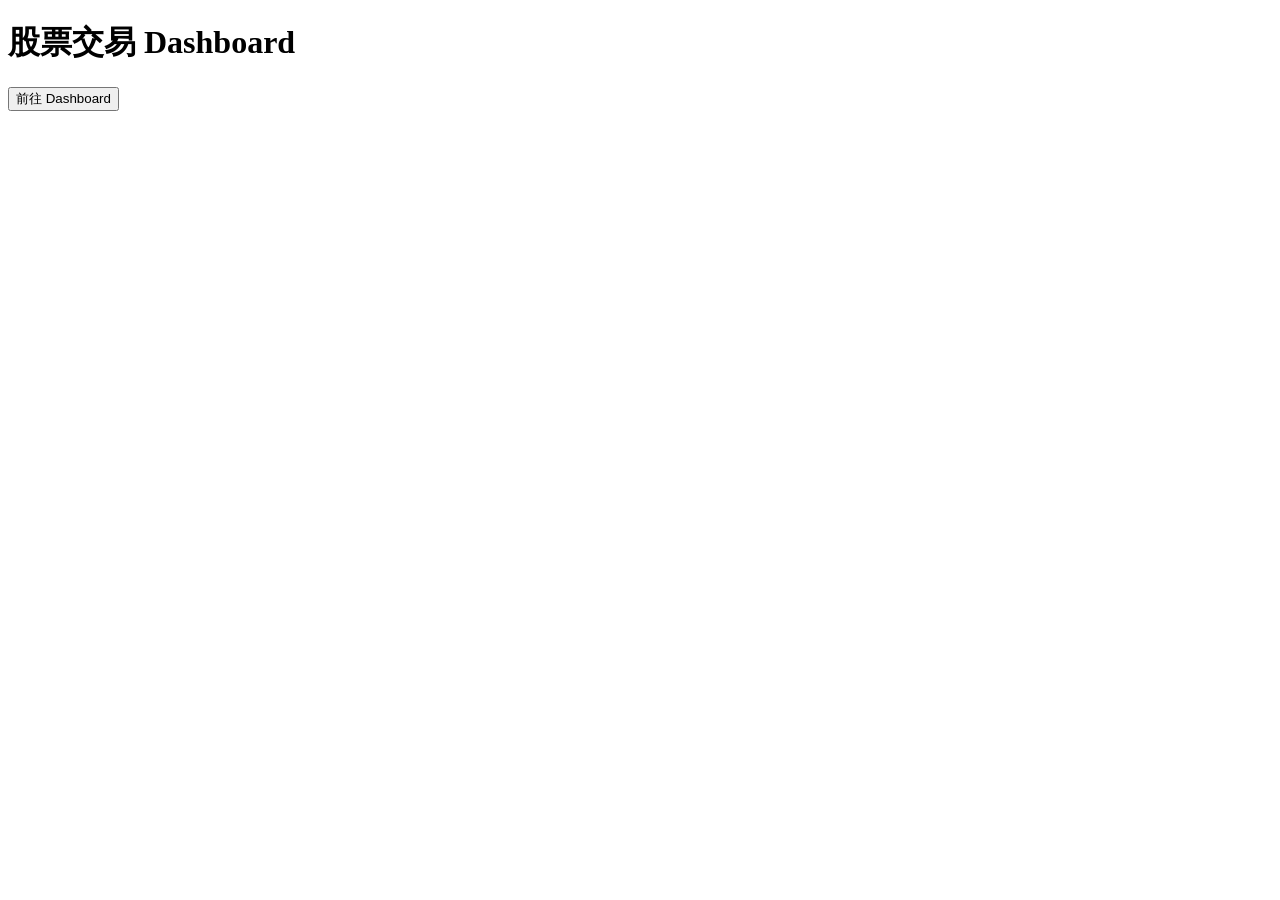
<file: src/main/resources/templates/index.html>
<!DOCTYPE html>
<html lang="zh-Hant">
<head>
    <meta charset="UTF-8">
    <title>Stock Dashboard</title>
</head>
<body>
    <h1>股票交易 Dashboard</h1>

    <a href="/dashboard"><button>前往 Dashboard</button></a>
</body>
</html>
</file>
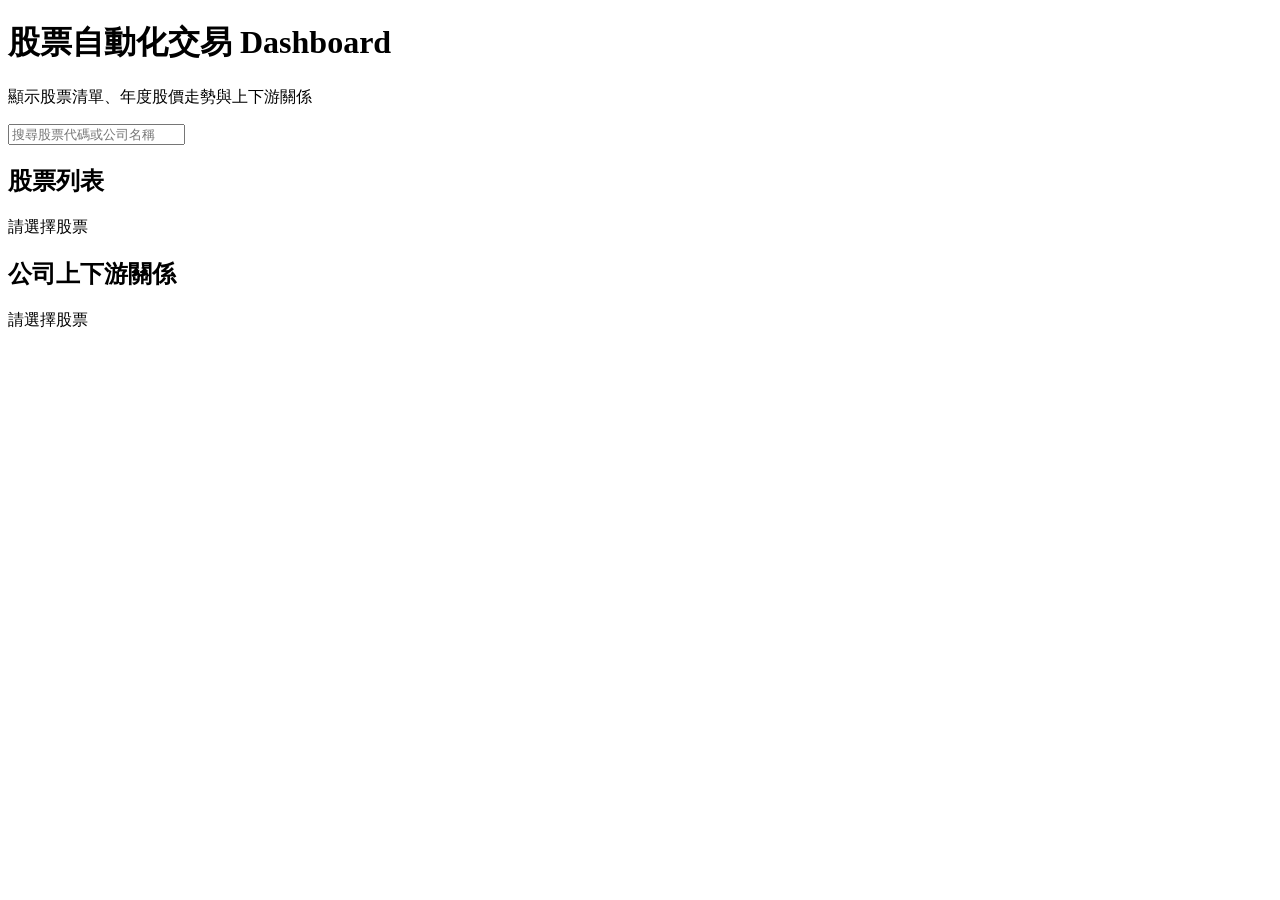
<file: StockTradeProject-master/src/main/resources/templates/dashboard.html>
<!DOCTYPE html>
<html lang="zh-Hant" xmlns:th="http://www.thymeleaf.org">
	<head>
	    <meta charset="UTF-8">
	    <meta name="viewport" content="width=device-width, initial-scale=1.0">
	    <title>股票 Dashboard</title>
	    <link rel="stylesheet" th:href="@{/css/dashboard.css}">
	    <script th:src="@{/js/dashboard.js}" defer></script>
	</head>
<body>
	
    <div class="container">
        <header class="header">
            <h1>股票自動化交易 Dashboard</h1>
            <p>顯示股票清單、年度股價走勢與上下游關係</p>
            <input type="text" id="searchInput" placeholder="搜尋股票代碼或公司名稱">
        </header>

        <main class="main-layout">
            
            <!-- 左側股票列表 -->
            <section class="stock-list-panel">
                <h2>股票列表</h2>
                <div id="stockList" class="stock-list">
                    <!-- JS 動態塞股票卡片 -->
                </div>
            </section>

            <!-- 右側內容 -->
            <section class="content-panel">
                
                <!-- 股價圖 -->
                <div class="chart-panel">
					<h2 id="chartTitle"></h2>
					<div id="chartArea"></div>
					<section class="price-panel">
					</section>
                        請選擇股票
                    </div>
                </div>

                <!-- 公司上下游 -->
                <div class="relation-panel">
                    <h2 id="relationTitle">公司上下游關係</h2>
                    <div id="relationList" class="relation-list">
                        請選擇股票
                    </div>
                </div>
            </section>
        </main>
    </div>
</body>
</html>
</file>
